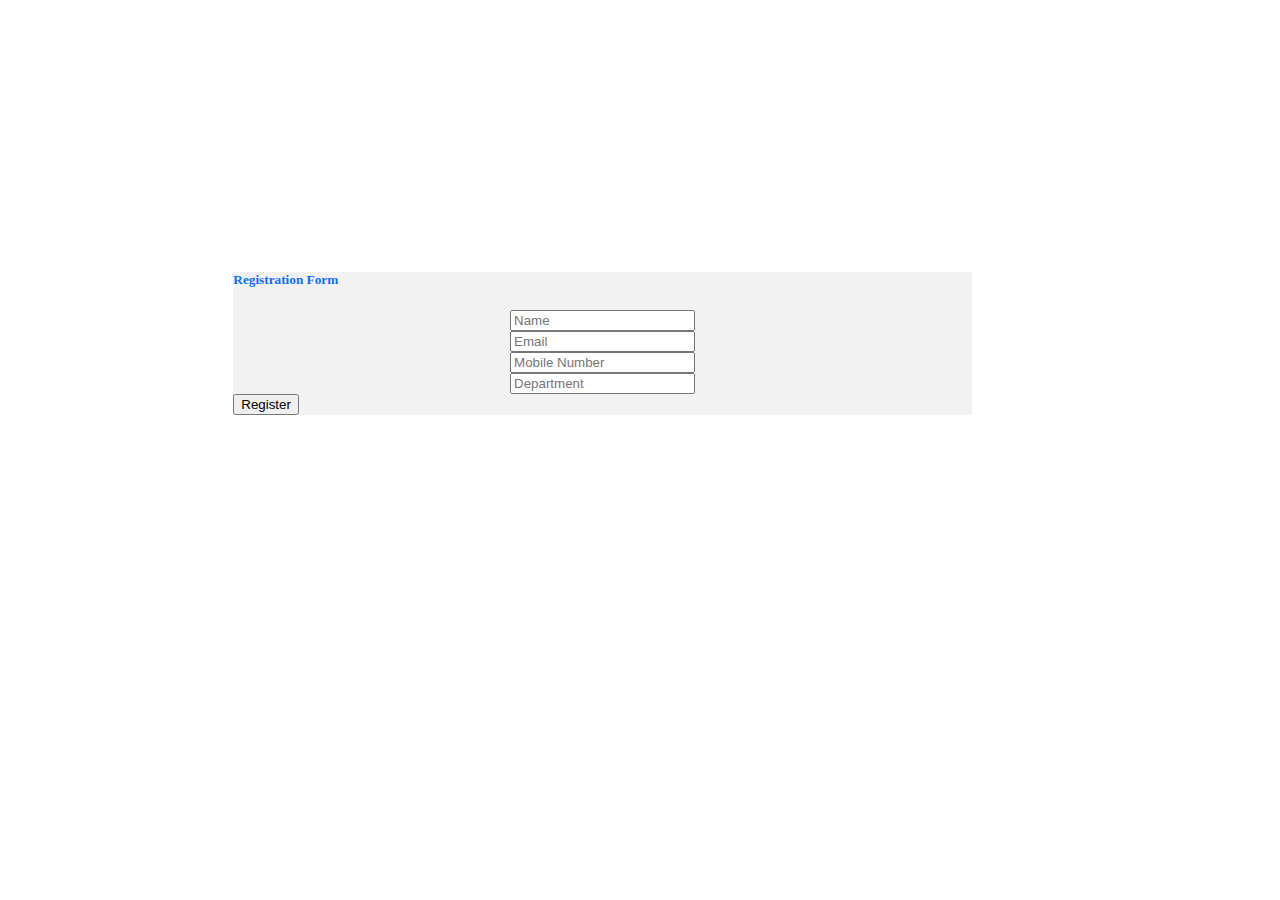
<file: registration.html>
<html>

<head>
    <title>Registration</title>
    <link href="registration.css" rel="stylesheet">
    <link href="https://cdn.jsdelivr.net/npm/bootstrap@5.0.2/dist/css/bootstrap.min.css" rel="stylesheet"
        integrity="sha384-EVSTQN3/azprG1Anm3QDgpJLIm9Nao0Yz1ztcQTwFspd3yD65VohhpuuCOmLASjC" crossorigin="anonymous">
    <script src="https://cdn.jsdelivr.net/npm/bootstrap@5.0.2/dist/js/bootstrap.bundle.min.js"
        integrity="sha384-MrcW6ZMFYlzcLA8Nl+NtUVF0sA7MsXsP1UyJoMp4YLEuNSfAP+JcXn/tWtIaxVXM"
        crossorigin="anonymous"></script>
    <script src="https://cdn.jsdelivr.net/npm/@popperjs/core@2.9.2/dist/umd/popper.min.js"
        integrity="sha384-IQsoLXl5PILFhosVNubq5LC7Qb9DXgDA9i+tQ8Zj3iwWAwPtgFTxbJ8NT4GN1R8p"
        crossorigin="anonymous"></script>
    <script src="https://cdn.jsdelivr.net/npm/bootstrap@5.0.2/dist/js/bootstrap.min.js"
        integrity="sha384-cVKIPhGWiC2Al4u+LWgxfKTRIcfu0JTxR+EQDz/bgldoEyl4H0zUF0QKbrJ0EcQF"
        crossorigin="anonymous"></script>
</head>

<body>
    <div class="container text-center">
        <div class="row forms">
            <div class="col-lg-12 border rounded design">
                <div class="head mt-4">
                    <h5>Registration Form</h5>
                </div>
                <div class="body mt-4 " style="text-align: -webkit-center;">
                    <div class="mb-3 w-50">
                        <input type="text" class="form-control" placeholder="Name">
                    </div>
                    <div class="mb-3 w-50 ">
                        <input type="text" class="form-control" placeholder="Email">
                    </div>
                    <div class="mb-3 w-50 ">
                        <input type="number" class="form-control" placeholder="Mobile Number">
                    </div>
                    <div class="mb-3 w-50  ">
                        <input type="text" class="form-control" placeholder="Department">
                    </div>
                </div>
                <div class="footer">
                <button class="btn btn-primary mb-4 ">Register</button>
            </div>
            </div>
        </div>
    </div>
</body>

</html>
</file>
<file: registration.css>
.container{
    margin-top: 17rem;
    margin-left: 5%;
}
.design{
    margin-left: 18%;
    background-color: rgba(0,0,0,0.05);
}
.forms{
    width: 75%;
}
h5{
    color: #0d6efd;
}
</file>
